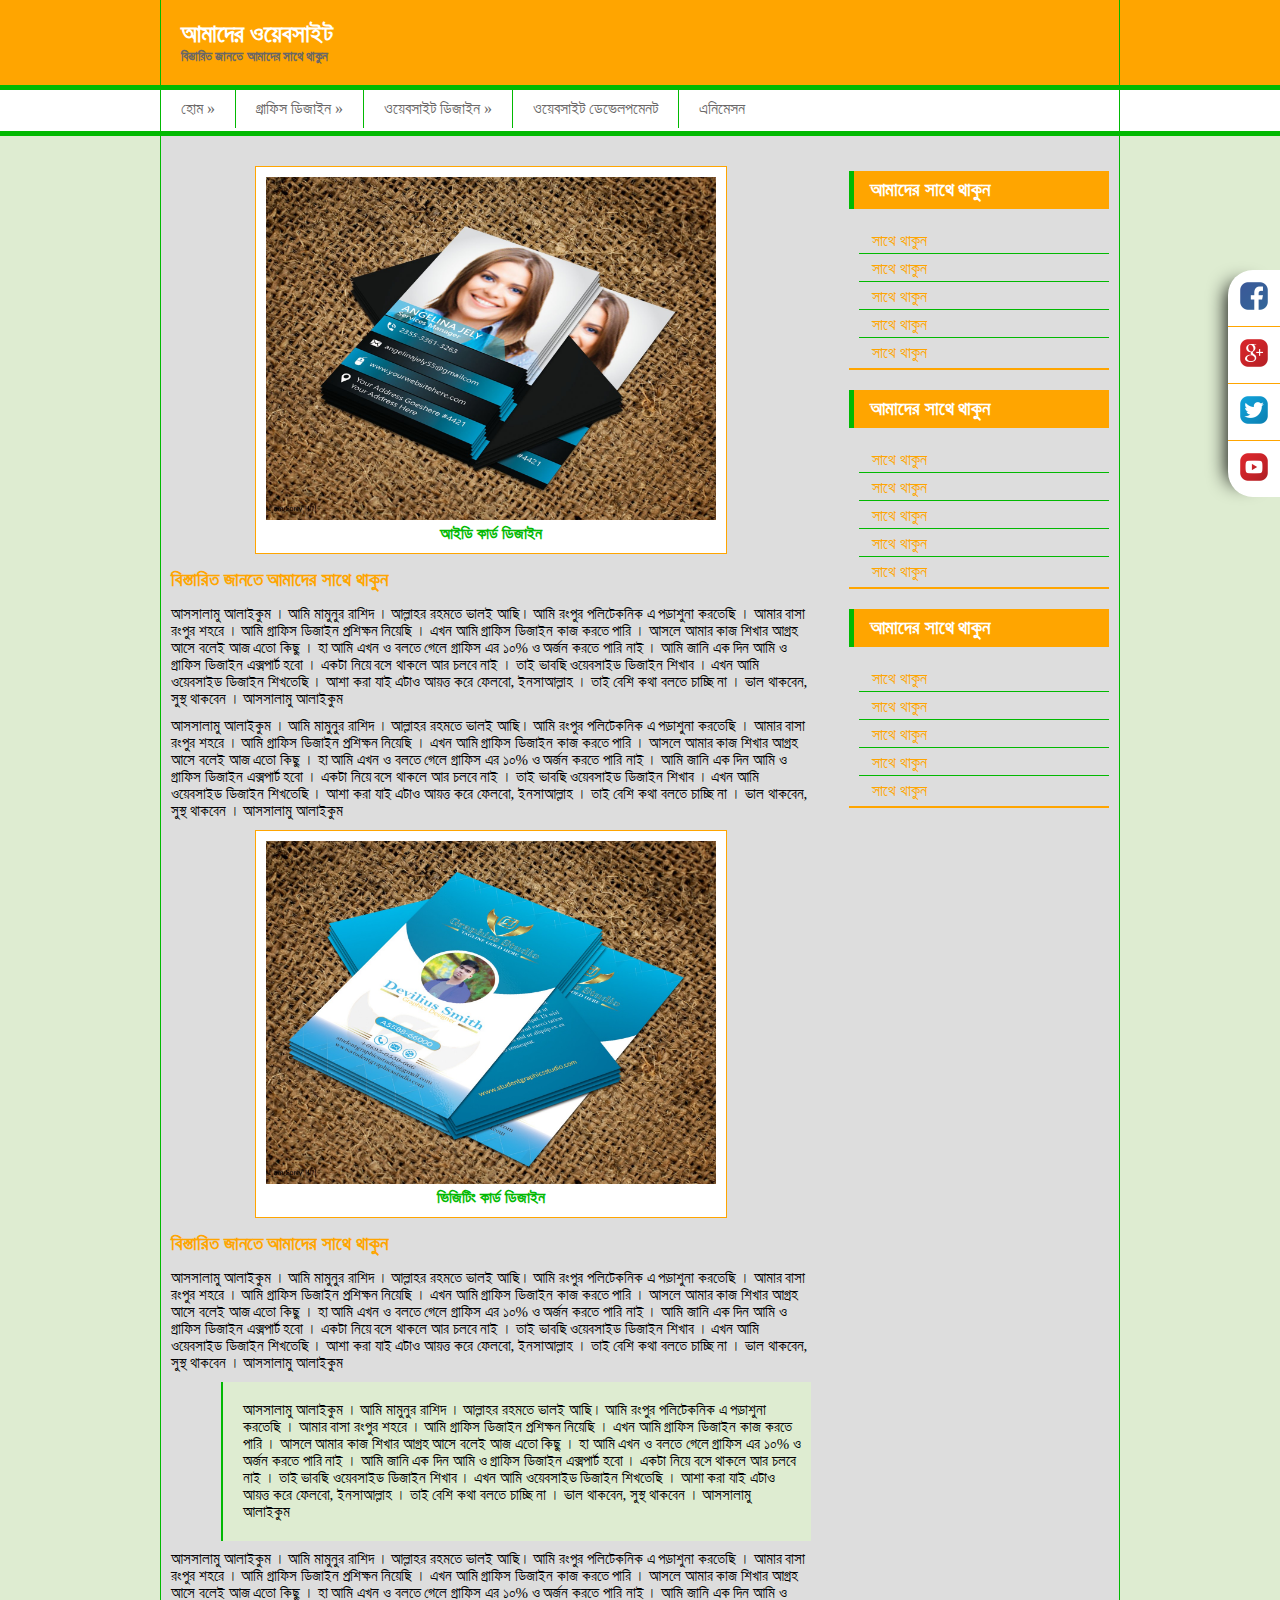
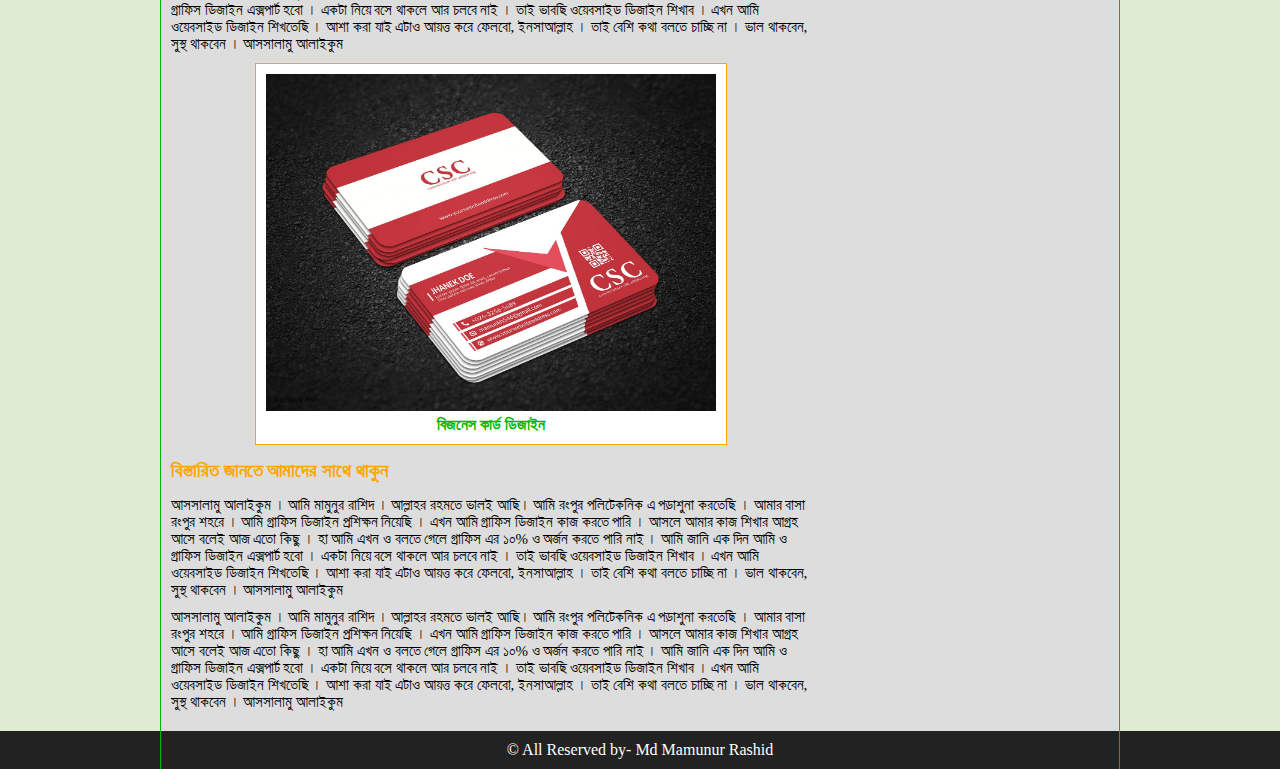
<file: inside.html>
<!DOCTYPE HTML>
<html lang="en-US">
<head>
		<!-- My name is Md Mamunur Rashid..Website Design -->
		<meta charset="UTF-8">
		<title>Website Design./.Create by Md Mamunur Rashid.</title>
		
		<!-- Slider_css -->
		<link rel="stylesheet" href="themes/default/default.css" type="text/css" media="screen" />
		<link rel="stylesheet" href="themes/light/light.css" type="text/css" media="screen" />
		<link rel="stylesheet" href="themes/dark/dark.css" type="text/css" media="screen" />
		<link rel="stylesheet" href="themes/bar/bar.css" type="text/css" media="screen" />
		<link rel="stylesheet" href="nivo-slider.css" type="text/css" media="screen" />		
						
		<!-- style.css/responsive.css -->
		<link rel="stylesheet" href="style.css"/>
		<link rel="stylesheet" href="css/responsive.css"/>
</head>
	<body>
	<ul class="social_area">
		<li><a href="http://facebook.com"><img src="img/facebook.png" alt="img/facebook share" /></a></li>
		<li><a href="http://googleplus.com"><img src="img/gplus.png" alt="google plus share" /></a></li>
		<li><a href="http://twitter.com"><img src="img/twitter.png" alt="twitter share" /></a></li>
		<li><a href="http://youtube.com"><img src="img/youtube.png" alt="youtube share" /></a></li>
	</ul>

		<div class="main_wrap header_bg">
			<div class="wrap">
				<header>
					<div id="header">
						<h2>আমাদের ওয়েবসাইট</h2>
						<p>বিস্তারিত জানতে  আমাদের সাথে থাকুন</p>
					</div>			
				</header>
			</div>
		</div>
		
		<div class="main_wrap nav_bg">
			<div class="wrap">
				<nav>
					<div id="nav">
					<ul>
						<li><a href="index.html">হোম &raquo; </a>
							<ul>
								<li><a href="inside.html">Contract</a></li>
								<li><a href="#">Facebook</a></li>
								<li><a href="#">Email</a></li>
								<li><a href="#">Twitter</a></li>
							</ul>
						
						</li>
						<li><a href="#">গ্রাফিস ডিজাইন &raquo;</a>
							<ul>
								<li><a href="inside.html">বিজনেস কার্ড ডিজাইন  &raquo;</a>
									<ul>
										<li><a href="#">প্রফেশনাল বিজনেস কার্ড </a></li>
										<li><a href="#">কালারফুল বিজনেস কার্ড </a></li>
										<li><a href="#">প্রফেশনাল বিজনেস কার্ড </a></li>
										<li><a href="#">প্রফেশনাল বিজনেস কার্ড </a></li>
										<li><a href="#">প্রফেশনাল বিজনেস কার্ড </a></li>
										<li><a href="#">প্রফেশনাল বিজনেস কার্ড </a></li>
										<li><a href="#">প্রফেশনাল বিজনেস কার্ড </a></li>
										<li><a href="#">প্রফেশনাল বিজনেস কার্ড </a></li>
									</ul>						
								</li>
								<li><a href="#">আইডি কার্ড ডিজাইন</a></li>
								<li><a href="#">ভিজিটিং কার্ড ডিজাইন</a></li>
							</ul>
						</li>
						<li><a href="#">ওয়েবসাইট ডিজাইন &raquo; </a>
							<ul>
								<li><a href="#">html</a></li>
								<li><a href="#">css</a></li>
								<li><a href="#">java script</a></li>
								<li><a href="#">Jquery</a></li>
							</ul>
						</li>
						<li><a href="#">ওয়েবসাইট ডেভেলপমেনট</a></li>
						<li><a href="#">এনিমেসন</a></li>
					</ul>
					</div>
				</nav>
			</div>
		</div>		
				
		<div class="main_wrap article_bg">
			<div class="wrap">
				<div id="main_wrapper">
					<div id="content">
				<article>
					<figure><img src="img/Business1.jpg" alt=" My picture"/><figcaption>আইডি কার্ড ডিজাইন</figcaption></figure>
					
					<h3>বিস্তারিত জানতে  আমাদের সাথে থাকুন</h3>
					<p>আসসালামু আলাইকুম । আমি  মামুনুর রাশিদ । আল্লাহর রহমতে ভালই আছি। আমি রংপুর পলিটেকনিক এ পড়াশুনা করতেছি । আমার বাসা রংপুর শহরে । আমি গ্রাফিস ডিজাইন  প্রশিক্ষন নিয়েছি । এখন আমি গ্রাফিস ডিজাইন কাজ করতে পারি ।  আসলে আমার কাজ শিখার আগ্রহ আসে বলেই আজ এতো কিছু । হা আমি এখন ও বলতে গেলে গ্রাফিস এর ১০% ও অর্জন করতে পারি নাই । আমি জানি এক দিন আমি ও গ্রাফিস ডিজাইন এক্সপার্ট হবো । একটা নিয়ে বসে থাকলে আর চলবে নাই । তাই ভাবছি ওয়েবসাইড ডিজাইন শিখাব । এখন আমি ওয়েবসাইড ডিজাইন শিখতেছি । আশা করা যাই এটাও আয়ত্ত করে ফেলবো,  ইনসাআল্লাহ ।
					তাই বেশি কথা বলতে চাচ্ছি না । ভাল থাকবেন, সুস্থ থাকবেন । আসসালামু আলাইকুম </p>
					
					<p>আসসালামু আলাইকুম । আমি  মামুনুর রাশিদ । আল্লাহর রহমতে ভালই আছি। আমি রংপুর পলিটেকনিক এ পড়াশুনা করতেছি । আমার বাসা রংপুর শহরে । আমি গ্রাফিস ডিজাইন  প্রশিক্ষন নিয়েছি । এখন আমি গ্রাফিস ডিজাইন কাজ করতে পারি ।  আসলে আমার কাজ শিখার আগ্রহ আসে বলেই আজ এতো কিছু । হা আমি এখন ও বলতে গেলে গ্রাফিস এর ১০% ও অর্জন করতে পারি নাই । আমি জানি এক দিন আমি ও গ্রাফিস ডিজাইন এক্সপার্ট হবো । একটা নিয়ে বসে থাকলে আর চলবে নাই । তাই ভাবছি ওয়েবসাইড ডিজাইন শিখাব । এখন আমি ওয়েবসাইড ডিজাইন শিখতেছি । আশা করা যাই এটাও আয়ত্ত করে ফেলবো,  ইনসাআল্লাহ । তাই বেশি কথা বলতে চাচ্ছি না । ভাল থাকবেন, সুস্থ থাকবেন । আসসালামু আলাইকুম </p>
					
					<figure><img src="img/Business2.jpg" alt=" My picture"/><figcaption>ভিজিটিং কার্ড ডিজাইন</figcaption></figure>
					
					<h3>বিস্তারিত জানতে  আমাদের সাথে থাকুন</h3>
					<p>আসসালামু আলাইকুম । আমি  মামুনুর রাশিদ । আল্লাহর রহমতে ভালই আছি। আমি রংপুর পলিটেকনিক এ পড়াশুনা করতেছি । আমার বাসা রংপুর শহরে । আমি গ্রাফিস ডিজাইন  প্রশিক্ষন নিয়েছি । এখন আমি গ্রাফিস ডিজাইন কাজ করতে পারি ।  আসলে আমার কাজ শিখার আগ্রহ আসে বলেই আজ এতো কিছু । হা আমি এখন ও বলতে গেলে গ্রাফিস এর ১০% ও অর্জন করতে পারি নাই । আমি জানি এক দিন আমি ও গ্রাফিস ডিজাইন এক্সপার্ট হবো । একটা নিয়ে বসে থাকলে আর চলবে নাই । তাই ভাবছি ওয়েবসাইড ডিজাইন শিখাব । এখন আমি ওয়েবসাইড ডিজাইন শিখতেছি । আশা করা যাই এটাও আয়ত্ত করে ফেলবো,  ইনসাআল্লাহ । তাই বেশি কথা বলতে চাচ্ছি না । ভাল থাকবেন, সুস্থ থাকবেন । আসসালামু আলাইকুম </p>
					
					<blockquote>
					<p>আসসালামু আলাইকুম । আমি  মামুনুর রাশিদ । আল্লাহর রহমতে ভালই আছি। আমি রংপুর পলিটেকনিক এ পড়াশুনা করতেছি । আমার বাসা রংপুর শহরে । আমি গ্রাফিস ডিজাইন  প্রশিক্ষন নিয়েছি । এখন আমি গ্রাফিস ডিজাইন কাজ করতে পারি ।  আসলে আমার কাজ শিখার আগ্রহ আসে বলেই আজ এতো কিছু । হা আমি এখন ও বলতে গেলে গ্রাফিস এর ১০% ও অর্জন করতে পারি নাই । আমি জানি এক দিন আমি ও গ্রাফিস ডিজাইন এক্সপার্ট হবো । একটা নিয়ে বসে থাকলে আর চলবে নাই । তাই ভাবছি ওয়েবসাইড ডিজাইন শিখাব । এখন আমি ওয়েবসাইড ডিজাইন শিখতেছি । আশা করা যাই এটাও আয়ত্ত করে ফেলবো,  ইনসাআল্লাহ । তাই বেশি কথা বলতে চাচ্ছি না । ভাল থাকবেন, সুস্থ থাকবেন । আসসালামু আলাইকুম </p>
					</blockquote>
					
					<p>আসসালামু আলাইকুম । আমি  মামুনুর রাশিদ । আল্লাহর রহমতে ভালই আছি। আমি রংপুর পলিটেকনিক এ পড়াশুনা করতেছি । আমার বাসা রংপুর শহরে । আমি গ্রাফিস ডিজাইন  প্রশিক্ষন নিয়েছি । এখন আমি গ্রাফিস ডিজাইন কাজ করতে পারি ।  আসলে আমার কাজ শিখার আগ্রহ আসে বলেই আজ এতো কিছু । হা আমি এখন ও বলতে গেলে গ্রাফিস এর ১০% ও অর্জন করতে পারি নাই । আমি জানি এক দিন আমি ও গ্রাফিস ডিজাইন এক্সপার্ট হবো । একটা নিয়ে বসে থাকলে আর চলবে নাই । তাই ভাবছি ওয়েবসাইড ডিজাইন শিখাব । এখন আমি ওয়েবসাইড ডিজাইন শিখতেছি । আশা করা যাই এটাও আয়ত্ত করে ফেলবো,  ইনসাআল্লাহ । তাই বেশি কথা বলতে চাচ্ছি না । ভাল থাকবেন, সুস্থ থাকবেন । আসসালামু আলাইকুম </p>
					
					<figure><img src="img/Business-Card- 24-Red-Color.jpg" alt=" My picture"/><figcaption>বিজনেস কার্ড ডিজাইন</figcaption></figure>
					
					<h3>বিস্তারিত জানতে  আমাদের সাথে থাকুন</h3>
					<p>আসসালামু আলাইকুম । আমি  মামুনুর রাশিদ । আল্লাহর রহমতে ভালই আছি। আমি রংপুর পলিটেকনিক এ পড়াশুনা করতেছি । আমার বাসা রংপুর শহরে । আমি গ্রাফিস ডিজাইন  প্রশিক্ষন নিয়েছি । এখন আমি গ্রাফিস ডিজাইন কাজ করতে পারি ।  আসলে আমার কাজ শিখার আগ্রহ আসে বলেই আজ এতো কিছু । হা আমি এখন ও বলতে গেলে গ্রাফিস এর ১০% ও অর্জন করতে পারি নাই । আমি জানি এক দিন আমি ও গ্রাফিস ডিজাইন এক্সপার্ট হবো । একটা নিয়ে বসে থাকলে আর চলবে নাই । তাই ভাবছি ওয়েবসাইড ডিজাইন শিখাব । এখন আমি ওয়েবসাইড ডিজাইন শিখতেছি । আশা করা যাই এটাও আয়ত্ত করে ফেলবো,  ইনসাআল্লাহ । তাই বেশি কথা বলতে চাচ্ছি না । ভাল থাকবেন, সুস্থ থাকবেন । আসসালামু আলাইকুম </p>
					
					<p>আসসালামু আলাইকুম । আমি  মামুনুর রাশিদ । আল্লাহর রহমতে ভালই আছি। আমি রংপুর পলিটেকনিক এ পড়াশুনা করতেছি । আমার বাসা রংপুর শহরে । আমি গ্রাফিস ডিজাইন  প্রশিক্ষন নিয়েছি । এখন আমি গ্রাফিস ডিজাইন কাজ করতে পারি ।  আসলে আমার কাজ শিখার আগ্রহ আসে বলেই আজ এতো কিছু । হা আমি এখন ও বলতে গেলে গ্রাফিস এর ১০% ও অর্জন করতে পারি নাই । আমি জানি এক দিন আমি ও গ্রাফিস ডিজাইন এক্সপার্ট হবো । একটা নিয়ে বসে থাকলে আর চলবে নাই । তাই ভাবছি ওয়েবসাইড ডিজাইন শিখাব । এখন আমি ওয়েবসাইড ডিজাইন শিখতেছি । আশা করা যাই এটাও আয়ত্ত করে ফেলবো,  ইনসাআল্লাহ । তাই বেশি কথা বলতে চাচ্ছি না । ভাল থাকবেন, সুস্থ থাকবেন । আসসালামু আলাইকুম </p>
					
				</article>
			</div>
				
				
					<div id="sideber">
						<aside id="main_sideber">
							<h3>আমাদের সাথে থাকুন </h3>
							<ul>
								<li><a href="#">সাথে থাকুন</a></li>
								<li><a href="#">সাথে থাকুন</a></li>
								<li><a href="#">সাথে থাকুন</a></li>
								<li><a href="#">সাথে থাকুন</a></li>
								<li><a href="#">সাথে থাকুন</a></li>
							</ul>
						</aside>
						<aside id="main_sideber">
							<h3>আমাদের সাথে থাকুন </h3>
							<ul>
								<li><a href="#">সাথে থাকুন</a></li>
								<li><a href="#">সাথে থাকুন</a></li>
								<li><a href="#">সাথে থাকুন</a></li>
								<li><a href="#">সাথে থাকুন</a></li>
								<li><a href="#">সাথে থাকুন</a></li>
							</ul>
						</aside>
						<aside id="main_sideber">
							<h3>আমাদের সাথে থাকুন </h3>
							<ul>
								<li><a href="#">সাথে থাকুন</a></li>
								<li><a href="#">সাথে থাকুন</a></li>
								<li><a href="#">সাথে থাকুন</a></li>
								<li><a href="#">সাথে থাকুন</a></li>
								<li><a href="#">সাথে থাকুন</a></li>
							</ul>
						</aside>
					</div>
				</div>
			</div>
		</div>
		
		
	<div class="main_wrap footer_bg">
		<div class="wrap">
			<footer>
				<div id="footer">
					<p>&copy; All Reserved by- Md Mamunur Rashid</p>
				</div>
			</footer>
		</div>
	</div>	
	

	
		<script type="text/javascript" src="javascript/jquery-1.9.0.min.js"></script>
		<script type="text/javascript" src="javascript/jquery.nivo.slider.js"></script>
		
		<script type="text/javascript">
		$(window).load(function() {
			$('#slider').nivoSlider();
		});
		</script>	
	</body>
</html>
</file>
<file: themes/default/default.css>
/*
Skin Name: Nivo Slider Default Theme
Skin URI: http://nivo.dev7studios.com
Description: The default skin for the Nivo Slider.
Version: 1.3
Author: Gilbert Pellegrom
Author URI: http://dev7studios.com
Supports Thumbs: true
*/

.theme-default .nivoSlider {
	position:relative;
	background:#fff url(loading.gif) no-repeat 50% 50%;
    margin-bottom:10px;
    -webkit-box-shadow: 0px 1px 5px 0px #4a4a4a;
    -moz-box-shadow: 0px 1px 5px 0px #4a4a4a;
    box-shadow: 0px 1px 5px 0px #4a4a4a;
}
.theme-default .nivoSlider img {
	position:absolute;
	top:0px;
	left:0px;
	display:none;
}
.theme-default .nivoSlider a {
	border:0;
	display:block;
}

.theme-default .nivo-controlNav {
	text-align: center;
	padding: 20px 0;
}
.theme-default .nivo-controlNav a {
	display:inline-block;
	width:22px;
	height:22px;
	background:url(bullets.png) no-repeat;
	text-indent:-9999px;
	border:0;
	margin: 0 2px;
}
.theme-default .nivo-controlNav a.active {
	background-position:0 -22px;
}

.theme-default .nivo-directionNav a {
	display:block;
	width:30px;
	height:30px;
	background:url(arrows.png) no-repeat;
	text-indent:-9999px;
	border:0;
	opacity: 0;
	-webkit-transition: all 200ms ease-in-out;
    -moz-transition: all 200ms ease-in-out;
    -o-transition: all 200ms ease-in-out;
    transition: all 200ms ease-in-out;
}
.theme-default:hover .nivo-directionNav a { opacity: 1; }
.theme-default a.nivo-nextNav {
	background-position:-30px 0;
	right:15px;
}
.theme-default a.nivo-prevNav {
	left:15px;
}

.theme-default .nivo-caption {
    font-family: Helvetica, Arial, sans-serif;
}
.theme-default .nivo-caption a {
    color:#fff;
    border-bottom:1px dotted #fff;
}
.theme-default .nivo-caption a:hover {
    color:#fff;
}

.theme-default .nivo-controlNav.nivo-thumbs-enabled {
	width: 100%;
}
.theme-default .nivo-controlNav.nivo-thumbs-enabled a {
	width: auto;
	height: auto;
	background: none;
	margin-bottom: 5px;
}
.theme-default .nivo-controlNav.nivo-thumbs-enabled img {
	display: block;
	width: 120px;
	height: auto;
}
</file>
<file: themes/light/light.css>
/*
Skin Name: Nivo Slider Light Theme
Skin URI: http://nivo.dev7studios.com
Description: A light skin for the Nivo Slider.
Version: 1.0
Author: Gilbert Pellegrom
Author URI: http://dev7studios.com
Supports Thumbs: true
*/

.theme-light.slider-wrapper {
    background: #fff;
    padding: 10px;
}
.theme-light .nivoSlider {
	position:relative;
	background:#fff url(loading.gif) no-repeat 50% 50%;
    margin-bottom:10px;
    overflow: visible;
}
.theme-light .nivoSlider img {
	position:absolute;
	top:0px;
	left:0px;
	display:none;
}
.theme-light .nivoSlider a {
	border:0;
	display:block;
}

.theme-light .nivo-controlNav {
	text-align: left;
	padding: 0;
	position: relative;
	z-index: 10;
}
.theme-light .nivo-controlNav a {
	display:inline-block;
	width:10px;
	height:10px;
	background:url(bullets.png) no-repeat;
	text-indent:-9999px;
	border:0;
	margin: 0 2px;
}
.theme-light .nivo-controlNav a.active {
	background-position:0 100%;
}

.theme-light .nivo-directionNav a {
	display:block;
	width:30px;
	height:30px;
	background: url(arrows.png) no-repeat;
	text-indent:-9999px;
	border:0;
	top: auto;
	bottom: -36px;
	z-index: 11;
}
.theme-light .nivo-directionNav a:hover {
    background-color: #eee;
    -webkit-border-radius: 2px;
    -moz-border-radius: 2px;
    border-radius: 2px;
}
.theme-light a.nivo-nextNav {
	background-position:160% 50%;
	right:0px;
}
.theme-light a.nivo-prevNav {
    background-position:-60% 50%;
    left: auto;
	right: 35px;
}

.theme-light .nivo-caption {
    font-family: Helvetica, Arial, sans-serif;
}
.theme-light .nivo-caption a {
    color:#fff;
    border-bottom:1px dotted #fff;
}
.theme-light .nivo-caption a:hover {
    color:#fff;
}

.theme-light .nivo-controlNav.nivo-thumbs-enabled {
	width: 80%;
}
.theme-light .nivo-controlNav.nivo-thumbs-enabled a {
	width: auto;
	height: auto;
	background: none;
	margin-bottom: 5px;
}
.theme-light .nivo-controlNav.nivo-thumbs-enabled img {
	display: block;
	width: 120px;
	height: auto;
}
</file>
<file: themes/dark/dark.css>
/*
Skin Name: Nivo Slider Dark Theme
Skin URI: http://nivo.dev7studios.com
Description: A dark skin for the Nivo Slider.
Version: 1.0
Author: Gilbert Pellegrom
Author URI: http://dev7studios.com
Supports Thumbs: true
*/

.theme-dark.slider-wrapper {
    background: #222;
    padding: 10px;
}
.theme-dark .nivoSlider {
	position:relative;
	background:#fff url(loading.gif) no-repeat 50% 50%;
    margin-bottom:10px;
    overflow: visible;
}
.theme-dark .nivoSlider img {
	position:absolute;
	top:0px;
	left:0px;
	display:none;
}
.theme-dark .nivoSlider a {
	border:0;
	display:block;
}

.theme-dark .nivo-controlNav {
	text-align: left;
	padding: 0;
	position: relative;
	z-index: 10;
}
.theme-dark .nivo-controlNav a {
	display:inline-block;
	width:10px;
	height:10px;
	background:url(bullets.png) no-repeat 0 2px;
	text-indent:-9999px;
	border:0;
	margin: 0 2px;
}
.theme-dark .nivo-controlNav a.active {
	background-position:0 100%;
}

.theme-dark .nivo-directionNav a {
	display:block;
	width:30px;
	height:30px;
	background: url(arrows.png) no-repeat;
	text-indent:-9999px;
	border:0;
	top: auto;
	bottom: -36px;
	z-index: 11;
}
.theme-dark .nivo-directionNav a:hover {
    background-color: #333;
    -webkit-border-radius: 2px;
    -moz-border-radius: 2px;
    border-radius: 2px;
}
.theme-dark a.nivo-nextNav {
	background-position:-16px 50%;
	right:0px;
}
.theme-dark a.nivo-prevNav {
    background-position:11px 50%;
    left: auto;
	right: 35px;
}

.theme-dark .nivo-caption {
    font-family: Helvetica, Arial, sans-serif;
}
.theme-dark .nivo-caption a {
    color:#fff;
    border-bottom:1px dotted #fff;
}
.theme-dark .nivo-caption a:hover {
    color:#fff;
}

.theme-dark .nivo-controlNav.nivo-thumbs-enabled {
	width: 80%;
}
.theme-dark .nivo-controlNav.nivo-thumbs-enabled a {
	width: auto;
	height: auto;
	background: none;
	margin-bottom: 5px;
}
.theme-dark .nivo-controlNav.nivo-thumbs-enabled img {
	display: block;
	width: 120px;
	height: auto;
}
</file>
<file: themes/bar/bar.css>
/*
Skin Name: Nivo Slider Bar Theme
Skin URI: http://nivo.dev7studios.com
Description: The bottom bar skin for the Nivo Slider.
Version: 1.0
Author: Gilbert Pellegrom
Author URI: http://dev7studios.com
Supports Thumbs: false
*/

.theme-bar.slider-wrapper {
    position: relative;
    border: 1px solid #333;
    overflow: hidden;
}
.theme-bar .nivoSlider {
	position:relative;
	background:#fff url(loading.gif) no-repeat 50% 50%;
}
.theme-bar .nivoSlider img {
	position:absolute;
	top:0px;
	left:0px;
	display:none;
}
.theme-bar .nivoSlider a {
	border:0;
	display:block;
}

.theme-bar .nivo-controlNav {
    position: absolute;
    left: 0;
    bottom: -41px;
    z-index: 10;
    width: 100%;
    height: 30px;
	text-align: center;
	padding: 5px 0;
	border-top: 1px solid #333;
	background: #333;
    background: -moz-linear-gradient(top,  #565656 0%, #333333 100%); /* FF3.6+ */
    background: -webkit-gradient(linear, left top, left bottom, color-stop(0%,#565656), color-stop(100%,#333333)); /* Chrome,Safari4+ */
    background: -webkit-linear-gradient(top,  #565656 0%,#333333 100%); /* Chrome10+,Safari5.1+ */
    background: -o-linear-gradient(top,  #565656 0%,#333333 100%); /* Opera 11.10+ */
    background: -ms-linear-gradient(top,  #565656 0%,#333333 100%); /* IE10+ */
    background: linear-gradient(to bottom,  #565656 0%,#333333 100%); /* W3C */
    filter: progid:DXImageTransform.Microsoft.gradient( startColorstr='#565656', endColorstr='#333333',GradientType=0 ); /* IE6-9 */
    opacity: 0.5;
    -webkit-transition: all 200ms ease-in-out;
    -moz-transition: all 200ms ease-in-out;
    -o-transition: all 200ms ease-in-out;
    transition: all 200ms ease-in-out;
}
.theme-bar:hover .nivo-controlNav {
    bottom: 0;
    opacity: 1;
}
.theme-bar .nivo-controlNav a {
	display:inline-block;
	width:22px;
	height:22px;
	background:url(bullets.png) no-repeat;
	text-indent:-9999px;
	border:0;
	margin: 5px 2px 0 2px;
}
.theme-bar .nivo-controlNav a.active {
	background-position:0 -22px;
}

.theme-bar .nivo-directionNav a {
	display:block;
	border:0;
	color: #fff;
	text-transform: uppercase;
	top: auto;
	bottom: 10px;
	z-index: 11;
	font-family: "Helvetica Neue", Helvetica, Arial, sans-serif;
	font-size: 13px;
	line-height: 20px;
	opacity: 0.5;
    -webkit-transition: all 200ms ease-in-out;
    -moz-transition: all 200ms ease-in-out;
    -o-transition: all 200ms ease-in-out;
    transition: all 200ms ease-in-out;
}
.theme-bar a.nivo-nextNav { right: -50px; }
.theme-bar a.nivo-prevNav { left: -50px; }
.theme-bar:hover a.nivo-nextNav { 
    right: 15px; 
    opacity: 1;
}
.theme-bar:hover a.nivo-prevNav { 
    left: 15px; 
    opacity: 1;
}
.theme-bar .nivo-directionNav a:hover { color: #ddd; }

.theme-bar .nivo-caption {
    font-family: Helvetica, Arial, sans-serif;
    -webkit-transition: all 200ms ease-in-out;
    -moz-transition: all 200ms ease-in-out;
    -o-transition: all 200ms ease-in-out;
    transition: all 200ms ease-in-out;
}
.theme-bar:hover .nivo-caption {
    bottom: 41px;
}
.theme-bar .nivo-caption a {
    color:#fff;
    border-bottom:1px dotted #fff;
}
.theme-bar .nivo-caption a:hover {
    color:#fff;
}

.theme-bar .nivo-controlNav.nivo-thumbs-enabled {
	width: 100%;
}
.theme-bar .nivo-controlNav.nivo-thumbs-enabled a {
	width: auto;
	height: auto;
	background: none;
	margin-bottom: 5px;
}
.theme-bar .nivo-controlNav.nivo-thumbs-enabled img {
	display: block;
	width: 120px;
	height: auto;
}
</file>
<file: style.css>
*{margin:0; padding:0;}
body{
	background-color:#d1efc2db;
}

}
#wrapper{
	width:960px;
	margin:10px auto;	
}
.main_wrap{
	width:100%;	
}

.header_bg{
	background-color:orange;
	border-bottom:5px solid #02b902;
}
#header{
	background-color:orange;
	padding:20px;
	border-left:1px solid #02b902;
	border-right:1px solid #02b902;
}
#header h2{
	color:#fff;
	font-size:25px;
	font-family:SolaimanLipi;
}
#header p{
	color:#696767;
	font-family:SolaimanLipi;
	font-weight:bold;
	font-size: 13px;
}
.nav_bg{
	background-color:#fff;
	border-bottom:5px solid #02b902;
}
#nav{
	height:41px;
	z-index:10;
	border-left:1px solid #02b902;
	border-right:1px solid #02b902;
}
#nav ul{
	background-color:#fff;
	list-style-type:none;
	z-index:999;
}
#nav ul li:first-child{
	border-left:none;
}
#nav ul li:last-child{
	border-bottom:none;
}
#nav ul li{
	float:left;	
	border-left:1px solid #02b902;
	
}
#nav ul li a{
	display:block;
	font-family:SolaimanLipi;
	text-decoration:none;
	padding:10px 20px;
	color:#696767;
	
	transition:0.3s all ease;
	-webkit-transition:0.3s all ease;
	-moz-transition:0.3s all ease;
	-O-transition:0.3s all ease;
	-ms-transition:0.3s all ease;
}
#nav ul li a:hover{
	color:#fff;
	background-color:#02b902;
}
#nav ul li ul li:first-child{
	border-top:5px solid #02b902;
}
#nav ul li{
	position:relative;
}
#nav ul li ul{
	position:absolute;
	left:-99999px;
}
#nav ul li ul li{
	float:none;
	border-left:none;
	border-bottom:1px solid #02b902;
	width:200px;
	position:relative;	
}
#nav ul li:hover ul{
	left:0;
}
#nav ul li ul li ul{
	position:absolute;
	top:-99999px;
	border-left:1px solid #02b902;
}
#nav ul li ul li ul li:first-child{
	border-top:none;
}
#nav ul li ul li:hover ul{
	top:0px;
	left:200px;
}
#main_wrapper{
	background-color:#ddd;
	padding:10px;
	overflow:hidden;
	border-left:1px solid #02b902;
	border-right:1px solid #02b902;
}

#content{
	width:640px;
	margin-right:18px;
	margin-top:20px;
	float:left;	
}
#content figure img{
	width:450px;
	display:block;
	margin:0 auto;	
}
#content figure{
	width:450px;
	background-color:#fff;
	padding:10px;
	display:block;
	margin:0 auto;	
	border:1px solid orange;
}
#content figcaption{
	color:#02b902;
	text-align:center;
	margin-top:5px;
	font-weight:bold;
}
#content h3{
	margin:15px 0;
	color:orange;	
}
#content p{
	font-family:SolaimanLipi;
	font-size:15px;
	margin:10px 0;
}
#content blockquote{
	background:#deecd1;
	margin-left:50px;
	padding:10px;
	padding-left:20px;
	border-left:2px solid #02b902;
}
.slider_bg{
	background-color:#222;
}
#slider_wrapper{
	border-left:1px solid #02b902;
	border-right:1px solid #02b902;
	z-index:-5;
}
#sideber{
	width:260px;
	float:left;
	margin-top:25px;
	margin-left:20px;
}
#sideber h3{
	background-color:orange;
	color:#fff;
	padding:8px 16px;
	margin-bottom:20px;
	border-left:5px solid #02b902;
}
#sideber ul{	
	margin-left:10px;
}
#sideber ul li{
	padding-left:10px;
	list-style-type:none;	
	border-bottom:1px solid #02b902;
	margin-bottom:3px;	
}
#sideber ul li a{
	text-decoration:none;
	display:block;
	color:orange;
	padding:3px;	
}
#main_sideber{
	margin-bottom:20px;	
	border-bottom:2px solid orange;
	overflow:hidden;
}
#main_sideber ul li:last-child{
	border-bottom:none;
}
.article_bg{
	background-color:#deecd1;
}
#article_wrapper{
	margin-bottom:20px;
	border-bottom:1px solid orange;
	overflow:hidden;
}
#article_wrapper img{
	width:150px;
	height:150px;
	float:left;
	background:#fff;
	border:1px solid #ddd;
	margin-right:10px;
	padding:5px;
		
}
#article_wrapper h3{
	color:#02b902;
}


/*----Footer_part-----*/
.footer_bg{
	background-color:#222;
}
#footer{
	background-color:#222;
	padding:10px;
	color:#fff;
	text-align:center;
	border-left:1px solid #02b902;
	border-right:1px solid #02b902;
}

/*--- Social Media-----*/
.social_area{
	list-style-type:none; position:fixed; top:30%; right:0; background:#fff; border-radius:25px 0 0 25px; box-shadow:-15px 0 19px -14px black; z-index:99999999;
}
.social_area li{
	float:none;
	border-top:1px solid orange;
	padding:10px;
}
.social_area li:first-child{
	border-top:none;
}
.social_area li img{
	width:32px; height:32px;
}
</file>
<file: css/responsive.css>
/*		Default Layout: 960px. 
		Gutters: 24px.
		Outer margins: 48px.
		Leftover space for scrollbars @1024px: 32px.
-------------------------------------------------------------------------------
*/

.wrap{
	width:960px;
	display:block;
	margin:0 auto;
}
.img{
	max-width:100%;
	height:auto;
}
#selectnav1{
    display: none;
}

/*		Tablet Layout: 768px.
		Gutters: 24px.
		Outer margins: 28px.
		Inherits styles from: Default Layout.
-----------------------------------------------------------------
cols    1     2      3      4      5      6      7      8
px      68    160    252    344    436    528    620    712    */

@media only screen and (min-width: 768px) and (max-width: 991px) {

.wrap{
	width:95%;
}	
#content{
	width:65%; 
	margin-right:2%;
}
#sideber{
	width:30%;
}	
#selectnav1{
    display:block; width: 100%; height: 41px;
}
#main-menu{
	display:none;
}

}


/*		Mobile Layout: 320px.
		Gutters: 24px.
		Outer margins: 34px.
		Inherits styles from: Default Layout.
---------------------------------------------
cols    1     2      3
px      68    160    252    */

@media only screen and (max-width: 767px) {

.wrap{
	width:98%;
}	
#content{
	width:100%;
}
#sideber{
	width:100%;
}	
#slider_wrapper{
	display:none;
}
#article_wrapper img{
	width:100%; height:auto;
}	
#header{
	text-align:center;
}	
#content figure{
	width:100%;
	padding:1%;
}	
#content figure img{
	width:100%; height:auto;
}
#content figcaption{
	font-size:80%;
}
#content blockquote {
    margin-left: 3%;
    padding: 1px;	
}
#selectnav1{
    display:block; width: 100%; height: 41px;
}
#main-menu{
	display:none;
}

}

/*		Wide Mobile Layout: 480px.
		Gutters: 24px.
		Outer margins: 22px.
		Inherits styles from: Default Layout, Mobile Layout.
------------------------------------------------------------
cols    1     2      3      4      5
px      68    160    252    344    436    */

@media only screen and (min-width: 480px) and (max-width: 767px) {

.wrap{
	width:98%;
}	
#content{
	width:100%;
}
#sideber{
	width:100%;
}	
#slider_wrapper{
	display:none;
}	
#header{
	text-align:center;
}	
#content figure{
	width:100%;
	padding:1%;
}	
#content figure img{
	width:100%; height:auto;
}
#content figcaption{
	font-size:100%;
}
#content blockquote {
    margin-left: 3%;
    padding: 1px;	
}
#selectnav1{
    display:block; width: 100%; height: 41px;
}
#main-menu{
	display:none;
}	
	
	
}


/*	Retina media query.
	Overrides styles for devices with a 
	device-pixel-ratio of 2+, such as iPhone 4.
-----------------------------------------------    */

@media 
	only screen and (-webkit-min-device-pixel-ratio: 2),
	only screen and (min-device-pixel-ratio: 2) {
	
.wrap{
	width:98%;
}	
#content{
	width:100%;
}
#sideber{
	width:100%;
}	
#slider_wrapper{
	display:none;
}	
#header{
	text-align:center;
}
#selectnav1{
    display:block; width: 100%; height: 41px;
}
#main-menu{
	display:none;
}	
	
	
}
</file>
